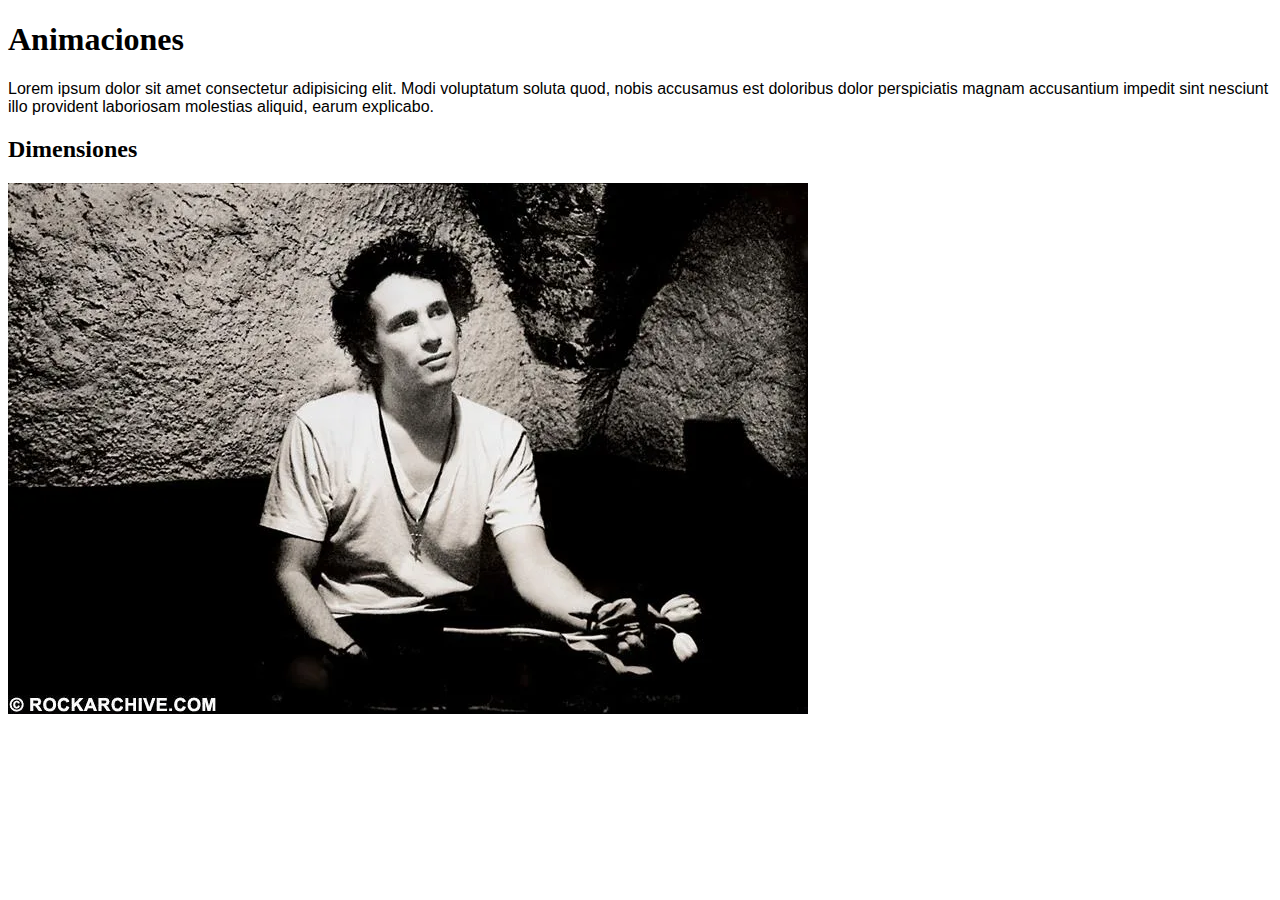
<file: animaciones.html>
<!DOCTYPE html>
<html lang="en">
<head>
    <meta charset="UTF-8">
    <meta name="viewport" content="width=device-width, initial-scale=1.0">
    <link rel="stylesheet" href="./assets/css/animaciones.css">
    <title>Document</title>
</head>
<body>
    <main>
        <section>
            <h1>Animaciones</h1>
            <p class="texto-animado">
                Lorem ipsum dolor sit amet consectetur adipisicing elit. Modi voluptatum soluta quod, nobis accusamus est
                doloribus dolor perspiciatis magnam accusantium impedit sint nesciunt illo provident laboriosam molestias
                aliquid, earum explicabo.
            </p>
            <h2>Dimensiones</h2>
            <img class="resize" src="./assets/images/jeff-buckley-jb001jf.webp" alt="jeff-buckley">
        </section>
    </main>
</body>
</html>
</file>
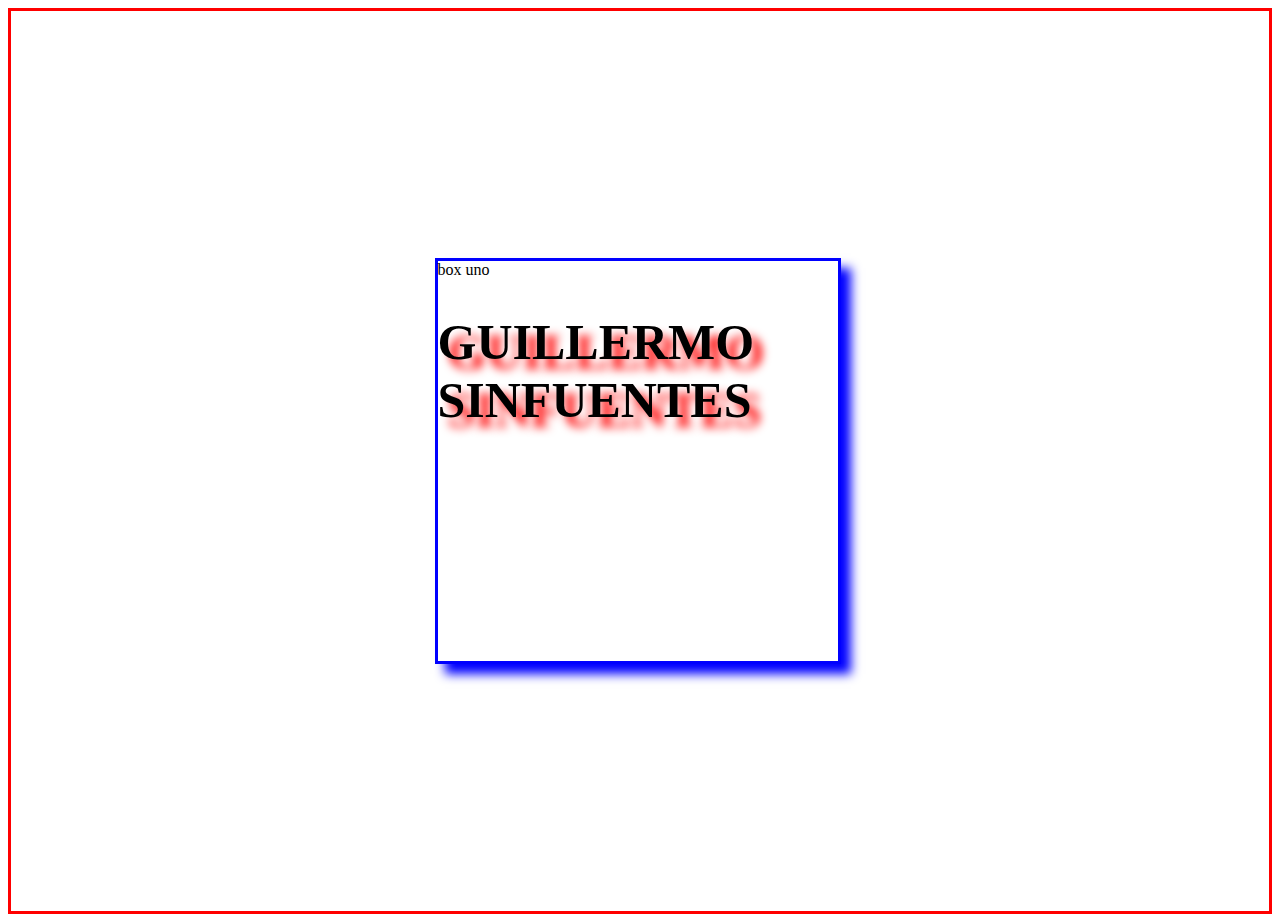
<file: flexbox.html>
<!DOCTYPE html>
<html lang="en">
<head>
    <meta charset="UTF-8">
    <meta name="viewport" content="width=device-width, initial-scale=1.0">
    <link rel="stylesheet" href="./assets/css/flexbox.css">
    <title>Document</title>
</head>
<body>
    <main>
        <section>
            <article>
                box uno
                <h1>GUILLERMO SINFUENTES</h1>
            </article>
        </section>
    </main>
</body>
</html>
</file>
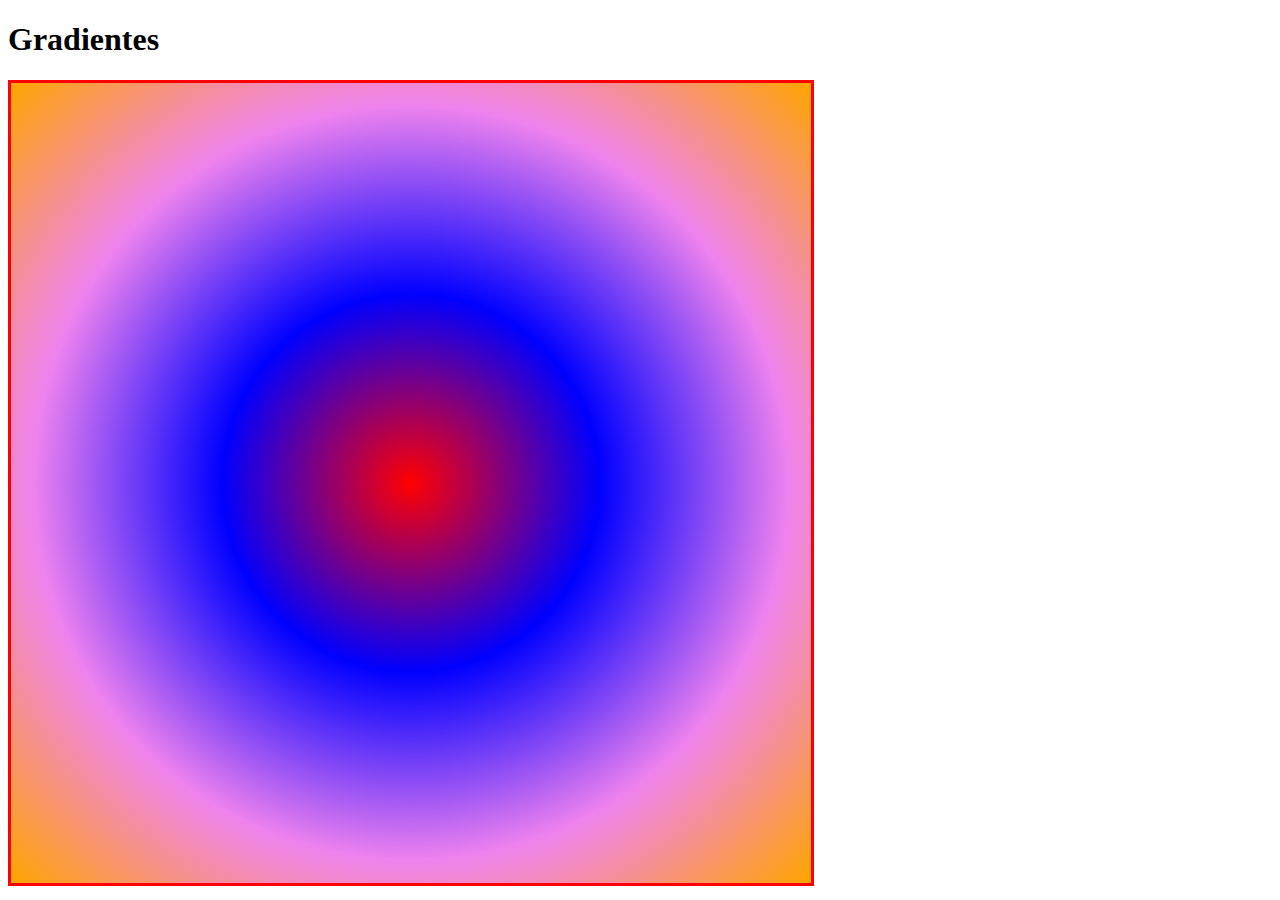
<file: gradientes.html>
<!DOCTYPE html>
<html lang="en">
<head>
    <meta charset="UTF-8">
    <meta name="viewport" content="width=device-width, initial-scale=1.0">
    <link rel="stylesheet" href="./assets/css/gradientes.css">
    <title>Document</title>
</head>
<body>
    <main>
        <h1>Gradientes</h1>
        <div>

        </div>
    </main>
</body>
</html>
</file>
<file: assets/css/animaciones.css>
@keyframes texto-volador{
    from{margin-left: 100%;}
    to{margin-left: -100%;}
}
@keyframes resize-jeff{
    from{width: 500px;}
    to{width: 100px;}
}
.texto-animado{
    font-family: Verdana, Geneva, Tahoma, sans-serif;
    animation-name: texto-volador;
    animation-duration: 10s;
    animation-iteration-count: 3;
}
.resize{
    animation-name: resize-jeff;
    animation-duration: 5s;
    animation-iteration-count: 2;
}
</file>
<file: assets/css/flexbox.css>
section{
    border: solid red;
    height: 900px;
    display: flex;
    flex-direction: column;
    align-items: center;
    justify-content: center;
}
article{
    border: solid blue;
    width: 400px;
    height: 400px;
    margin-right: 5px;
    /* El primer valor en el box-shadow es para el eje x, el segundo eje y el tercero es el blur, el cuarto el color */
    box-shadow: 10px 10px 10px blue;
}
h1{
    font-size: 50px;
    text-shadow: 10px 10px 10px red;
}
</file>
<file: assets/css/gradientes.css>
div{
    border: solid red;
    width: 800px;
    height: 800px;
    /* background: linear-gradient(45deg, red, blue, violet, orange); */
    background: radial-gradient(ellipse, red, blue, violet, orange);
}
</file>
